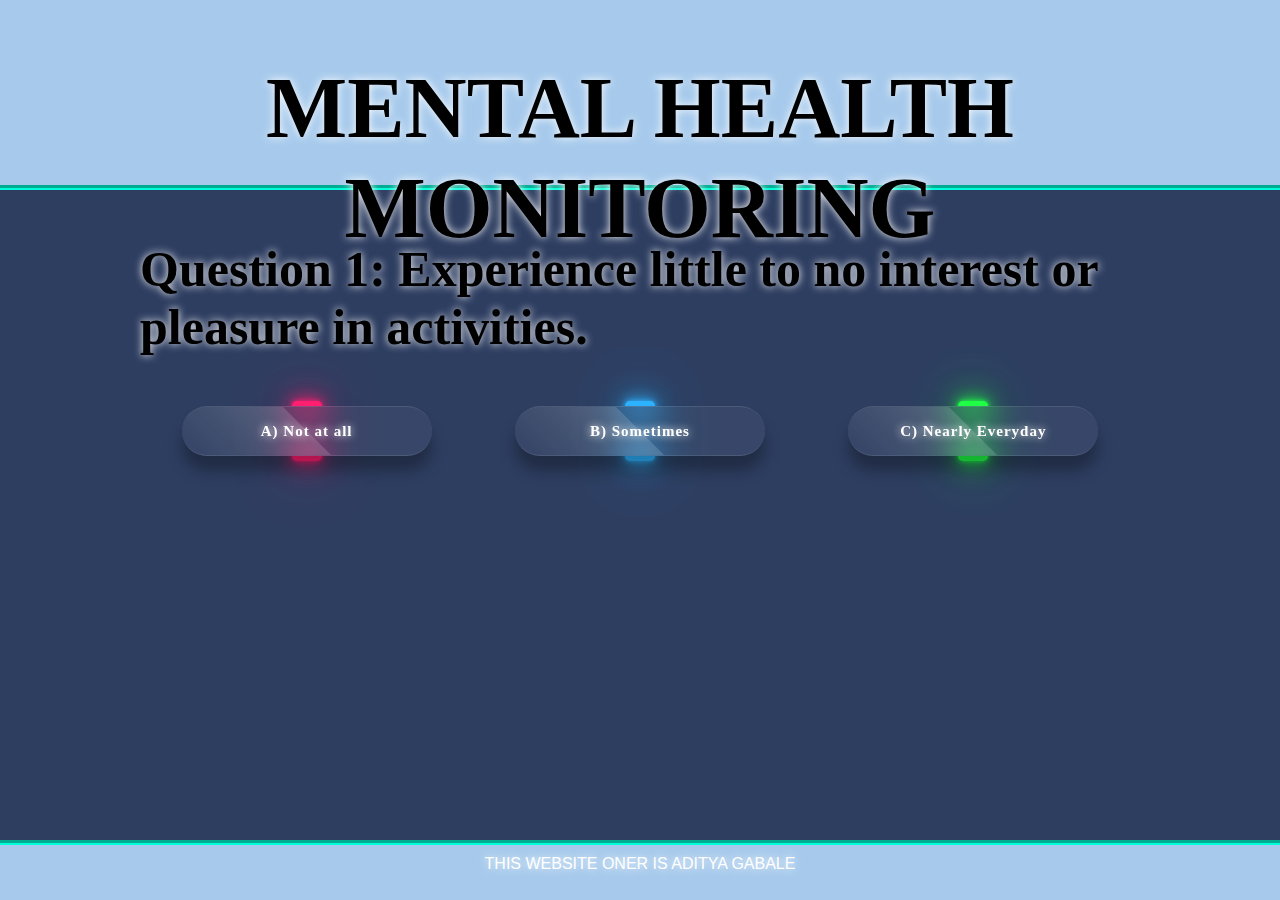
<file: main.html>
<!DOCTYPE html>
<html lang="en">
<head>      
<meta charset="UTF-8">
<meta name="viewport" content="width=device-width, initial-scale=1.0">
<title>Mental Health Quiz</title>
<link rel="stylesheet" href="style.css">
</head>
<body>
<header id="mainHeader"><h1> MENTAL HEALTH MONITORING</h1></header>
<div class="question" id="question1">
    <p>Question 1: Experience little to no interest or pleasure in activities.
    </p>
    <div class="container">
      <div class="btn"><a href="#question2"onclick="addScore(0, 'question1'),showNext('question2')">A) Not at all</a></div>
      <div class="btn"><a href="#question2" onclick="addScore(5, 'question1'),showNext('question2')">B) Sometimes</a></div>
      <div class="btn"><a href="#question2" onclick="addScore(10, 'question1'),showNext('question2')">C) Nearly Everyday</a></div>
    </div>		
</div>
<div class="question hidden " id="question2">
    <p>Question 2: Experience difficulty falling or staying asleep, or oversleeping.
    </p>
    <div class="container">
      <div class="btn"><a href="#question3"onclick="addScore(0, 'question2'),showNext('question3')">A) Not at all</a></div>
      <div class="btn"><a href="#question3" onclick="addScore(5, 'question2'),showNext('question3')">B) Sometimes</a></div>
      <div class="btn"><a href="#question3" onclick="addScore(10, 'question2'),showNext('question3')">C) Nearly Everyday</a></div>
    </div>		
</div>
</div>
<div class="question hidden" id="question3">
    <p>Question 3: Experience poor appetite or overeating habits.
    </p>
    <div class="container">
      <div class="btn"><a href="#question4" onclick="addScore(0, 'question3'),showNext('question4')">A) Not at all</a></div>
      <div class="btn"><a href="#question4" onclick="addScore(5, 'question3'),showNext('question4')">B) Sometimes</a></div>
      <div class="btn"><a href="#question4" onclick="addScore(10, 'question3'),showNext('question4')">C) Nearly Everyday</a></div>
    </div>		
</div>
</div>
<div class="question hidden" id="question4">
  <p>Question 4:Have thoughts of self-harm crossed your mind?
  </p>
  <div class="container">
    <div class="btn"><a href="#question5"onclick="addScore(0, 'question4'),showNext('question5')">A) Not at all</a></div>
    <div class="btn"><a href="#question5" onclick="addScore(5, 'question4'),showNext('question5')">B) Sometimes</a></div>
    <div class="btn"><a href="#question5" onclick="addScore(10, 'question4'),showNext('question5')">C) Nearly Everyday</a></div>
  </div>		
</div>
<div class="question hidden" id="question5">
  <p>Question 5:Experience thoughts of being better off dead. </p>
  <div class="container">
    <div class="btn"><a href="#question6"onclick="addScore(0, 'question5'),showNext('question6')">A) Not at all</a></div>
    <div class="btn"><a href="#question6" onclick="addScore(5, 'question5'),showNext('question6')">B) Sometimes</a></div>
    <div class="btn"><a href="#question6" onclick="addScore(10, 'question5'),showNext('question6')">C) Nearly Everyday</a></div>
  </div>		
</div>
<div class="question hidden" id="question6">
  <p>Question 6: Experience difficulty concentrating on tasks, such as reading or watching television.</p>
  <div class="container">
    <div class="btn"><a href="#question7"onclick="addScore(0, 'question6'),showNext('question7')">A) Not at all</a></div>
    <div class="btn"><a href="#question7" onclick="addScore(5, 'question6'),showNext('question7')">B) Sometimes</a></div>
    <div class="btn"><a href="#question7" onclick="addScore(10, 'question6'),showNext('question7')">C) Nearly Everyday</a></div>
  </div>		
</div>
<div class="question hidden" id="question7">
  <p>Question 7: Do you often feel like you need someone to talk to?</p>
  <div class="container">
    <div class="btn"><a href="#question8"onclick="addScore(0, 'question7'),showNext('question8')">A) Not at all</a></div>
    <div class="btn"><a href="#question8" onclick="addScore(5, 'question7'),showNext('question8')">B) Sometimes</a></div>
    <div class="btn"><a href="#question8" onclick="addScore(10, 'question7'),showNext('question8')">C) Nearly Everyday</a></div>
  </div>		
</div>
<div class="question hidden" id="question8">
  <p>Question 8: Experience excessive worrying about various matters.
  </p>
  <div class="container">
    <div class="btn"><a href="#question9"onclick="addScore(0, 'question8'),showNext('question9')">A) Not at all</a></div>
    <div class="btn"><a href="#question9" onclick="addScore(5, 'question8'),showNext('question9')">B) Sometimes</a></div>
    <div class="btn"><a href="#question9" onclick="addScore(10, 'question8'),showNext('question9')">C) Nearly Everyday</a></div>
  </div>		
</div>
<div class="question hidden" id="question9">
  <p>Question 9: Become easily annoyed or irritable.</p>
  <div class="container">
    <div class="btn"><a href="#question10"onclick="addScore(0, 'question9'),showNext('question10')">A) Not at all</a></div>
    <div class="btn"><a href="#question10" onclick="addScore(5, 'question9'),showNext('question10')">B) Sometimes</a></div>
    <div class="btn"><a href="#question10" onclick="addScore(10, 'question9'),showNext('question10')">C) Nearly Everyday</a></div>
  </div>		
</div>
<div class="question hidden" id="question10">
  <p>Question 10:  How frequently do you find it hard to focus on what people are saying to you, even when they're speaking directly to you?
  </p>
  <div class="container">
    <div class="btn"><a href="#question11"onclick="addScore(0, 'question10'),showNext('question11')">A) Not at all</a></div>
    <div class="btn"><a href="#question11" onclick="addScore(5, 'question10'),showNext('question11')">B) Sometimes</a></div>
    <div class="btn"><a href="#question11" onclick="addScore(10, 'question10'),showNext('question11')">C) Nearly Everyday</a></div>
  </div>		
</div>
</div>
<div class="question hidden" id="question11">
  <p>Question 11: Have you felt emotionally numb or disconnected from people, activities, or your environment?
  </p>
  <div class="container">
    <div class="btn"><a href="#question12"onclick="addScore(0, 'question11'),showNext('question12')">A) Not at all</a></div>
    <div class="btn"><a href="#question12" onclick="addScore(5, 'question11'),showNext('question12')">B) Sometimes</a></div>
    <div class="btn"><a href="#question12" onclick="addScore(10, 'question11'),showNext('question12')">C) Nearly Everyday</a></div>
  </div>		
</div>
</div>
<div class="question hidden" id="question12">
  <p>Question 12: Have you experienced feelings of guilt or persistent blame toward yourself or others for past events or any subsequent problems?
  </p>
  <div class="container">
    <div class="btn"><a href="#question13"onclick="addScore(0, 'question12'),showNext('question13')">A) Not at all</a></div>
    <div class="btn"><a href="#question13" onclick="addScore(5, 'question12'),showNext('question13')">B) Sometimes</a></div>
    <div class="btn"><a href="#question13" onclick="addScore(10, 'question12'),showNext('question13')">C) Nearly Everyday</a></div>
  </div>		
</div>
</div>
<div class="question hidden" id="question13">
  <p>Question 13: Prefer spending more time alone.
  </p>
  <div class="container">
    <div class="btn"><a href="#question14"onclick="addScore(0, 'question13'),showNext('question14')">A) Not at all</a></div>
    <div class="btn"><a href="#question14" onclick="addScore(5, 'question13'),showNext('question14')">B) Sometimes</a></div>
    <div class="btn"><a href="#question14" onclick="addScore(10, 'question13'),showNext('question14')">C) Nearly Everyday</a></div>
  </div>		
</div>
</div>
<div class="question hidden" id="question14">
  <p>Question 14: Show less interest in socializing with friends.
  </p>
  <div class="container">
    <div class="btn"><a href="#question15"onclick="addScore(0, 'question14'),showNext('question15')">A) Not at all</a></div>
    <div class="btn"><a href="#question15" onclick="addScore(5, 'question14'),showNext('question15')">B) Sometimes</a></div>
    <div class="btn"><a href="#question15" onclick="addScore(10, 'question14'),showNext('question15')">C) Nearly Everyday</a></div>
  </div>		
</div>
</div>
<div class="question hidden" id="question15">
  <p>Question 15: Have you felt sad, miserable, or excluded?
  </p>
  <div class="container">
    <div class="btn"><a href="#score"onclick="addScore(0, 'question15'),showNext('score')">A) Not at all</a></div>
    <div class="btn"><a href="#score" onclick="addScore(5, 'question15'),showNext('score')">B) Sometimes</a></div>
    <div class="btn"><a href="#score" onclick="addScore(10, 'question15'),showNext('score')">C) Nearly Everyday</a></div>
  </div>		
 </div>
<div id="score" class="hidden" >
  <p>Total Score:150</p>
  <p>Total Score: <span id="totalScore">0</span></p>
  <button class="btn1 v1" onclick="openWebsite()">Submit Your Score</button>
</div>
<footer>
   THIS WEBSITE ONER IS ADITYA GABALE
</footer>
<script src="script.js"></script>
</body>
</html>
</file>
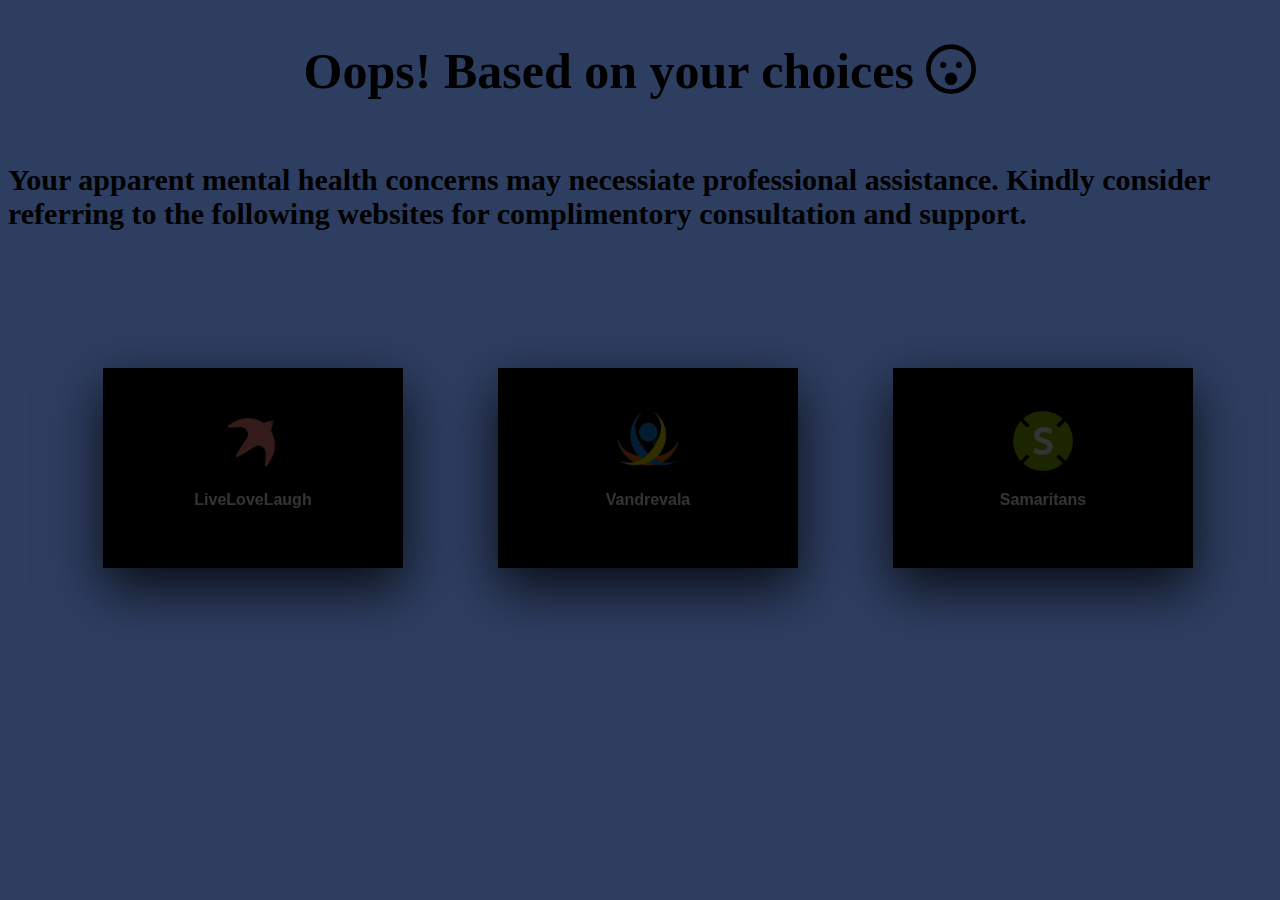
<file: next.html>
<!DOCTYPE html>
<html>
  <head>
    <title>Card Effect</title>
    <link rel="stylesheet" href="https://cdnjs.cloudflare.com/ajax/libs/font-awesome/6.5.1/css/all.min.css">
    <link rel="stylesheet" href="next.css" />
  </head>
  <body>
    <div class="main">
      <h1 class="heading"> Oops! Based on your choices <i class="fa-regular fa-face-surprise"></i></h1>
      <p> Your apparent mental health concerns may necessiate professional assistance. Kindly consider referring to the following websites for complimentory consultation and support.</p>
    </div>

    <div class="container">
      <div class="card">
        <div class="face face1">
          <div class="content">
            <img src="logo1.png" height="60px" width="60px" />
            <h3>LiveLoveLaugh</h3>
          </div>
        </div>
        <div class="face face2">
          <div class="content">
            <p>
              LiveLoveLaugh, founded by Deepika Padukone in 2015, raises mental
              health awareness, combats stigma, and offers resources through
              partnerships, aiming to support those facing stress, anxiety, and
              depression..
            </p>
            <a href="https://www.thelivelovelaughfoundation.org/" type="button"
              >Read More</a
            >
          </div>
        </div>
      </div>

      <div class="card">
        <div class="face face1">
          <div class="content">
            <img src="logo2.png" height="60px" width="60px" />
            <h3>Vandrevala</h3>
          </div>
        </div>
        <div class="face face2">
          <div class="content">
            <p>
              Vandrevala Foundation launched a mental health helpline in India
              in 2009 to offer free psychological counselling and crisis
              mediation to anyone who is experiencing distress due to
              depression, trauma, mood disorders, chronic illness, and
              relationship conflict, to name a few.
            </p>
            <a
              href="https://www.vandrevalafoundation.com/free-counseling/about-us"
              type="button"
              >Read More</a
            >
          </div>
        </div>
      </div>

      <div class="card">
        <div class="face face1">
          <div class="content">
            <img src="logo3.png" height="60px" width="60px" />
            <h3>Samaritans</h3>
          </div>
        </div>
        <div class="face face2">
          <div class="content">
            <p>
              We all face challenges, and with one in five people experiencing
              suicidal thoughts, urgent action is needed. As the Charity of the
              Year for the 2024 TCS London Marathon, Samaritans are at the
              forefront, combating stigma and sharing stories of hope. Join us
              in our mission to decrease suicide rates and save lives.
            </p>
            <a href="https://www.samaritans.org/" type="button">Read More</a>
          </div>
        </div>
      </div>
    </div>
  </body>
</html>
</file>
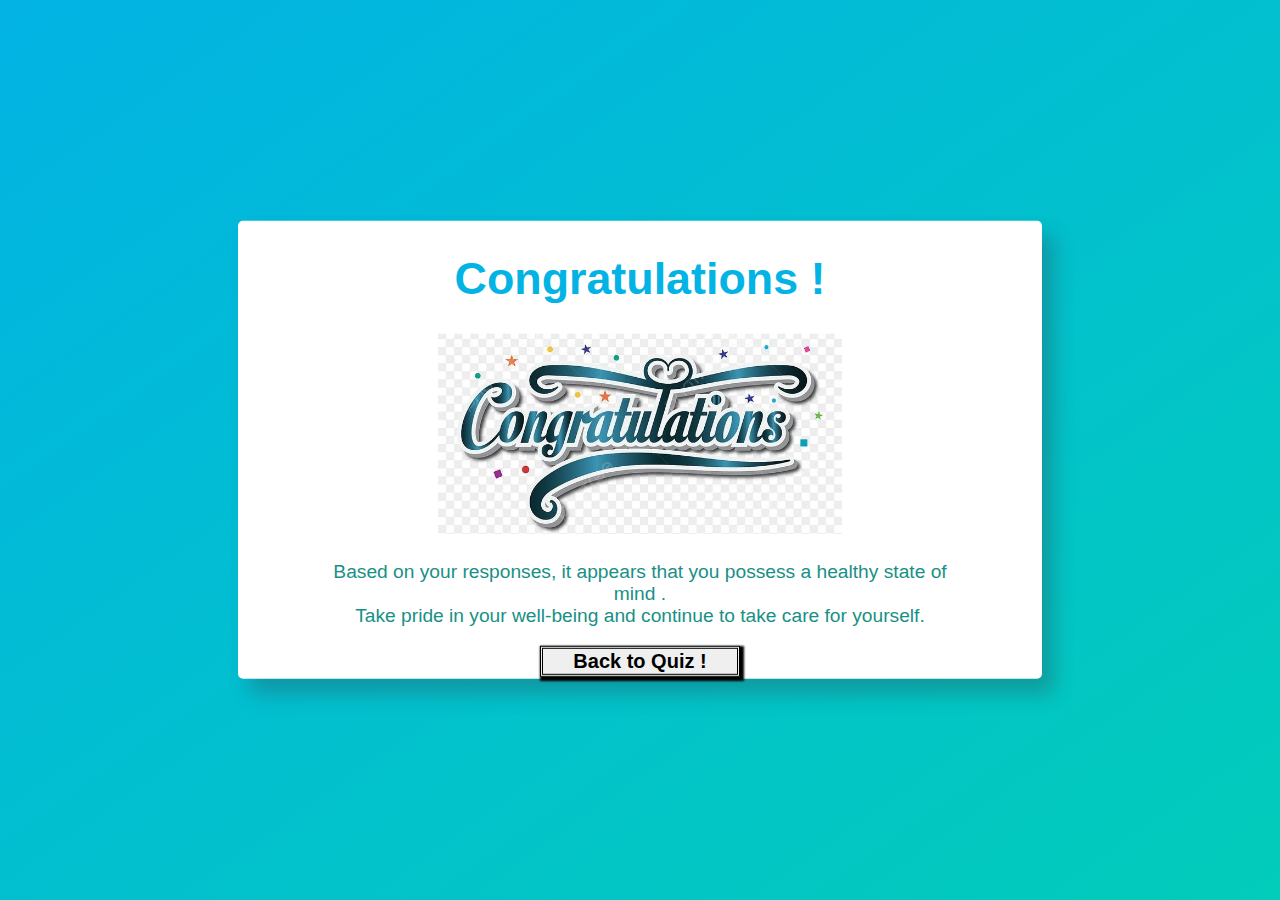
<file: page.html>
<!DOCTYPE html>
<html lang="en">
  <head>
    <meta charset="UTF-8" />
    <meta name="viewport" content="width=device-width, initial-scale=1.0" />
    <title>Document</title>
    <link rel="stylesheet" href="page.css" />
    <link
      rel="stylesheet"
      href="https://cdnjs.cloudflare.com/ajax/libs/font-awesome/6.5.1/css/all.min.css"
    />
  </head>
  <body>
    <div class="contain">
      <div class="congrats">
        <h1>Congrat<span class="hide">ulation</span>s !</h1>
        
            <img src="Congratulations Letter Vector Art PNG, Congratulations Lettering Transparent Background, Congratulations, Sticker, Background PNG Image For Free Download.jpeg" height="200px">
        <div class="text">
          <p>
            Based on your responses, it appears that you possess a healthy state of mind .<br>
            Take pride in your well-being and continue to take care for yourself.
          </p>
          <button onclick=" window.location.href = 'main.html';"> Back to Quiz !</button>
        </div>
      </div>
    </div>

    <script>
      $(window).on("load", function () {
        setTimeout(function () {
          $(".done").addClass("drawn");
        }, 500);
      });
    </script>
  </body>
</html>
</file>
<file: style.css>
body {
    font-family: Arial, sans-serif;
    display: flex;
    flex-direction: column;
    justify-content: center;
    align-items: center;
    background:#2e3e61;
    background-size: cover;
    background-attachment: fixed;
    top: 0%;
    bottom: 0%;
    left: 0%;
    right: 0%;
    margin: 0%;
    color: rgb(0, 0, 0);
    padding: 0%;
    text-shadow:  0px 0px 8px  rgb(255, 255, 255);
}
header {
    color: rgb(0, 0, 0);
    font-size: 43px;
    height: 190px;
    font-family: 'Times New Roman', Times, serif;
    text-align: center;
    width: 100%;
    position: relative; /* Start as relative */
    top: 0;
    transition: top 0.3s;
    background-color: #a7caec;
    border-bottom: groove rgb(0, 255, 217) 5px;
}
#mainHeader h1{
    text-shadow:  0px 0px 8px 4px white;
}

.sticky {
    position: fixed; /* Make it fixed after it becomes sticky */
    top: 0;
    left: 0;
    z-index: 1000;
    border-bottom: groove rgb(0, 255, 217) 5px; 
}
.hidden {
    display: none;
}
.question {
   height: 550px;
   width: 1000px;      
   font-size: 50px;
   font-family: cursive;
   font-weight: bold;

}
#score{
    height: 550px;
   width: 1000px;      
   font-size: 50px;
}
footer {
    background-color:  #a7caec;
    color: white;
    text-align: center;
    padding: 10px;
    position: fixed;
    bottom: 0;
	height: 60px;
    width: 100%;
    border-top: groove rgb(0, 255, 217) 5px;
    
}

/* Additional global styles */
html {
    box-sizing: border-box;
}

*, *:before, *:after {
    box-sizing: inherit;
}
@import url("https://fonts.googleapis.com/css2?family=Poppins:wght@400;500;600;700;800;900&family=Roboto:wght@400;500;700&display=swap");

.container {
	width: 1000px;
	display: flex;
	flex-wrap: wrap;
	justify-content: space-around;
}
.container .btn {
	position: relative;
	top: 0;
	left: 0;
	width: 250px;
	height: 50px;
	margin: 0;
	display: flex;
	justify-content: center;
	align-items: center;
}
.container .btn a {
	position: absolute;
	top: 0;
	left: 0;
	width: 100%;
	height: 100%;
	display: flex;
	justify-content: center;
	align-items: center;
	background: rgba(255, 255, 255, 0.05);
	box-shadow: 0 15px 15px rgba(0, 0, 0, 0.3);
	border-bottom: 1px solid rgba(255, 255, 255, 0.1);
	border-top: 1px solid rgba(255, 255, 255, 0.1);
	border-radius: 30px;
	padding: 10px;
	letter-spacing: 1px;
	text-decoration: none;
	overflow: hidden;
	color: #fff;
	font-weight: 400px;
	z-index: 1;
	transition: 0.5s;
	backdrop-filter: blur(15px);
}
.container .btn:hover a {
	letter-spacing: 3px;
}
.container .btn a::before {
	content: "";
	position: absolute;
	top: 0;
	left: 0;
	width: 50%;
	height: 100%;
	background: linear-gradient(to left, rgba(255, 255, 255, 0.15), transparent);
	transform: skewX(45deg) translate(0);
	transition: 0.5s;
	filter: blur(0px);
}
.container .btn:hover a::before {
	transform: skewX(45deg) translate(200px);
}
.container .btn::before {
	content: "";
	position: absolute;
	left: 50%;
	transform: translatex(-50%);
	bottom: -5px;
	width: 30px;
	height: 10px;
	background: #f00;
	border-radius: 10px;
	transition: 0.5s;
	transition-delay: 0.5;
}
.container .btn:hover::before /*lightup button*/ {
	bottom: 0;
	height: 50%;
	width: 80%;
	border-radius: 30px;
}

.container .btn::after {
	content: "";
	position: absolute;
	left: 50%;
	transform: translatex(-50%);
	top: -5px;
	width: 30px;
	height: 10px;
	background: #f00;
	border-radius: 10px;
	transition: 0.5s;
	transition-delay: 0.5;
}
.container .btn:hover::after /*lightup button*/ {
	top: 0;
	height: 50%;
	width: 80%;
	border-radius: 30px;
}
.container .btn:nth-child(1)::before, /*chnage 1*/
.container .btn:nth-child(1)::after {
	background: #ff1f71;
	box-shadow: 0 0 5px #ff1f71, 0 0 15px #ff1f71, 0 0 30px #ff1f71,
		0 0 60px #ff1f71;
}
.container .btn:nth-child(2)::before, /* 2*/
.container .btn:nth-child(2)::after {
	background: #2db2ff;
	box-shadow: 0 0 5px #2db2ff, 0 0 15px #2db2ff, 0 0 30px #2db2ff,
		0 0 60px #2db2ff;
}
.container .btn:nth-child(3)::before, /* 3*/
.container .btn:nth-child(3)::after {
	background: #1eff45;
	box-shadow: 0 0 5px #1eff45, 0 0 15px #1eff45, 0 0 30px #1eff45,
		0 0 60px #1eff45;
}
.container a {
    font-size: 15px;
}
#score{
	font-family: cursive;
	font-weight: bold;
  }

  .btn1 {
	color: white;
	cursor: pointer;
	font: bold 2.4rem 'Barlow Condensed';
	letter-spacing: 0.1rem;
	overflow: hidden;
	padding: 10px 100px;
	position: relative;
	text-transform: uppercase;
	z-index: 1;
}

.btn1.v1 {
	background-color: rgb(0, 0, 0);
	transition: background-color 0.4s ease;
	
	
	&::before,
	&::after {
		background: url("[data-uri]") center/contain no-repeat;
		content: '';
		display: block;
		height: 12px;
		position: absolute;
		top: 50%;
		transform: translateY(-50%);
		width: 60px;
		z-index: 1;
	}
	
	&::before {
		left: 20px;
		transform: translate(calc(-100% - 20px), -50%);
		transition: transform 0.2s ease;
	}
	
	&::after {
		right: 20px;
		transition: transform 0.2s ease 0.1s;
	}
	
	&:hover {
		background-color: darken(navy, 5%);
		
		&::before {
			transform: translate(0, -50%);
			transition: transform 0.2s ease 0.1s;
		}
		
		&::after {
			transform: translate(calc(100% + 20px), -50%);
			transition: transform 0.2s ease;
		}
	}
}

.btn1.v2 {
	padding: 10px 100px 10px 20px;
	transition: color 0.2s ease;
	
	&::before {
		background: linear-gradient(90deg, darken(navy, 5%) 50%, navy 50%);
		content: '';
		height: 100%;
		right: 0;
		position: absolute;
		top: 0;
		transition: transform 0.2s ease;
		width: 200%;
		z-index: -1;
	}
	
	&::after {
		background: url("[data-uri]") center/contain no-repeat;
		content: '';
		display: block;
		height: 12px;
		position: absolute;
		top: 50%;
		transform: translateY(-50%);
		width: 60px;
		z-index: 1;
	}
	
	&::after {
		right: 20px;
		transition: transform 0.2s ease;
	}
	
	&:hover {
		color: lighten(gold, 10%);
		
		&::before {
			transform: translateX(50%);
		}
		
		&::after {
			transform: translate(10px, -50%);
		}
	}
}
</file>
<file: next.css>
body{
    display:flex;
    flex-direction: column;
    background:#2e3e61;
    font-family: arial;
  }
  
  .main {
    display: flex;
    flex-direction: column;
    justify-content: center;
    align-items: center;
  }
.heading {
  font-size: 50px;
  font-family: cursive;
}
.main p{
  font-size: 30px;
  font-family: cursive;
  font-weight: 600;
}
  .container{
    width: 100%;
    position: fixed;
    display: flex;
    justify-content: space-evenly;
    flex-wrap:wrap;
    padding-top: 260px;
    
  }
  @media (max-width:760px){
    .container {
      display: flex;
      flex-direction: column;
      justify-content: center;
    }
  }
  
  .card .face{
    width:300px;
    height: 200px;
    transition:.4s;
    
  }
  
   .card .face.face1{
    position: relative;
    background: #000000;
    display: flex;
    justify-content: center;
    align-content:center;
    align-items: center;
    z-index: 1;
    transform: translateY(100px);
  }
  
   .card:hover .face.face1{
    transform: translateY(0);
    box-shadow:
      inset 0 0 60px whitesmoke,
      inset 20px 0 80px #f0f,
      inset -20px 0 80px #0ff,
      inset 20px 0 300px #f0f,
      inset -20px 0 300px #0ff,
      0 0 50px #fff,
      -10px 0 80px #f0f,
      10px 0 80px #0ff;
     
  }

  .card .face.face1 .content{
    opacity: .2;
    transition:  0.5s;
    text-align: center;
    
     
    
    
   
  
  }
  
  .card:hover .face.face1 .content{
    opacity: 1;
   
  }
  
  .card .face.face1 .content i{
    font-size: 3em;
    color: white;
    display: inline-block;
     
  }
  .card .face.face1 .content h3{
    font-size: 1em;
    color: white;
    text-align: center;
    
  
  }
  
  .card .face.face1 .content a{
     transition: .5s;
  }
  
   .card .face.face2{
     position: relative;
     background: whitesmoke;
     display: flex;
     align-items: center;
     justify-content: center;
     padding: 20px;
    box-sizing: border-box;
    box-shadow: 0 20px 50px rgba(0,0,0,.8);
    transform: translateY(-100px);
  }
  
  .card:hover .face.face2{
      transform: translateY(0);
  
  
  }
  
   .card .face.face2 .content p, a{
    font-size: 10pt;
    margin: 0 ;
    padding: 0;
    color:#333;
  }
  
.card .face.face2 .content a{
    text-decoration:none;
    color: black;
    box-sizing: border-box;
    outline : 1px dashed #333;
    padding: 10px;
    margin: 15px 0 0;
    display: inline-block;
  }
  
   .card .face.face2 .content a:hover{
    background: #333 ;
    color: whitesmoke; 
    box-shadow: inset 0px 0px 10px rgba(0,0,0,0.5);
  }
  
@media (max-width:760px) {
  .container {
    display: flex ;
    flex-direction: column;
    align-items: center;
    justify-content: center;
  }
}
</file>
<file: page.css>
body{
	width:100%;
	height:100%;
	
}
.contain{
	position:absolute;
	top:0;
	left:0;
	width:100%;
	height:100%;
	background: linear-gradient(90deg,#189086,#2f8198);
background-image: linear-gradient(to bottom right,#02b3e4,#02ccba);	
}

.done{
	width:100px;
	height:100px;
	position:relative;
	left: 0;
	right: 0;
	top:-20px;
	margin:auto;
}
.contain h1{
	font-family: 'Julius Sans One', sans-serif;
	font-size:1.4em;
	color: #02b3e4;
}

.congrats{
	position:relative;
	left:50%;
	top:50%;
	max-width:800px;	transform:translate(-50%,-50%);
	width:80%;
	min-height:300px;
	max-height:900px;
	border:2px solid white;
	border-radius:5px;
	    box-shadow: 12px 15px 20px 0 rgba(46,61,73,.3);
    background-image: linear-gradient(to bottom right,#02b3e4,#02ccba);
	background:#fff;
	text-align:center;
	font-size:2em;
	color: #189086;
}

.text{
	position:relative;
	font-weight:normal;
	left:0;
	right:0;
	margin:auto;
	width:80%;
	max-width:800px;

	font-family: 'Lato', sans-serif;
	font-size:0.6em;

}


.circ{
    opacity: 0;
    stroke-dasharray: 130;
    stroke-dashoffset: 130;
    -webkit-transition: all 1s;
    -moz-transition: all 1s;
    -ms-transition: all 1s;
    -o-transition: all 1s;
    transition: all 1s;
}
.tick{
    stroke-dasharray: 50;
    stroke-dashoffset: 50;
    -webkit-transition: stroke-dashoffset 1s 0.5s ease-out;
    -moz-transition: stroke-dashoffset 1s 0.5s ease-out;
    -ms-transition: stroke-dashoffset 1s 0.5s ease-out;
    -o-transition: stroke-dashoffset 1s 0.5s ease-out;
    transition: stroke-dashoffset 1s 0.5s ease-out;
}
.drawn svg .path{
    opacity: 1;
    stroke-dashoffset: 0;
}

.regards{
	font-size:.7em;
}


@media (max-width:600px){
	.congrats h1{
		font-size:1.2em;
	}
	
	.done{
		top:-10px;
		width:80px;
		height:80px;
	}
	.text{
		font-size:0.5em;
	}
	.regards{
		font-size:0.6em;
	}
}

@media (max-width:500px){
	.congrats h1{
		font-size:1em;
	}
	
	.done{
		top:-10px;
		width:70px;
		height:70px;
	}
	
}

@media (max-width:410px){
	.congrats h1{
		font-size:1em;
	}
	
	.congrats .hide{
		display:none;
	}
	
	.congrats{
		width:100%;
	}
	
	.done{
		top:-10px;
		width:50px;
		height:50px;
	}
	.regards{
		font-size:0.55em;
	}
	
}

button {
  box-shadow: 2px 2px 2px 2px black;
  border: double rgb(0, 0, 0);
  width: 200px;
  font-weight: bold;
  font-size: 20px;

}
</file>
